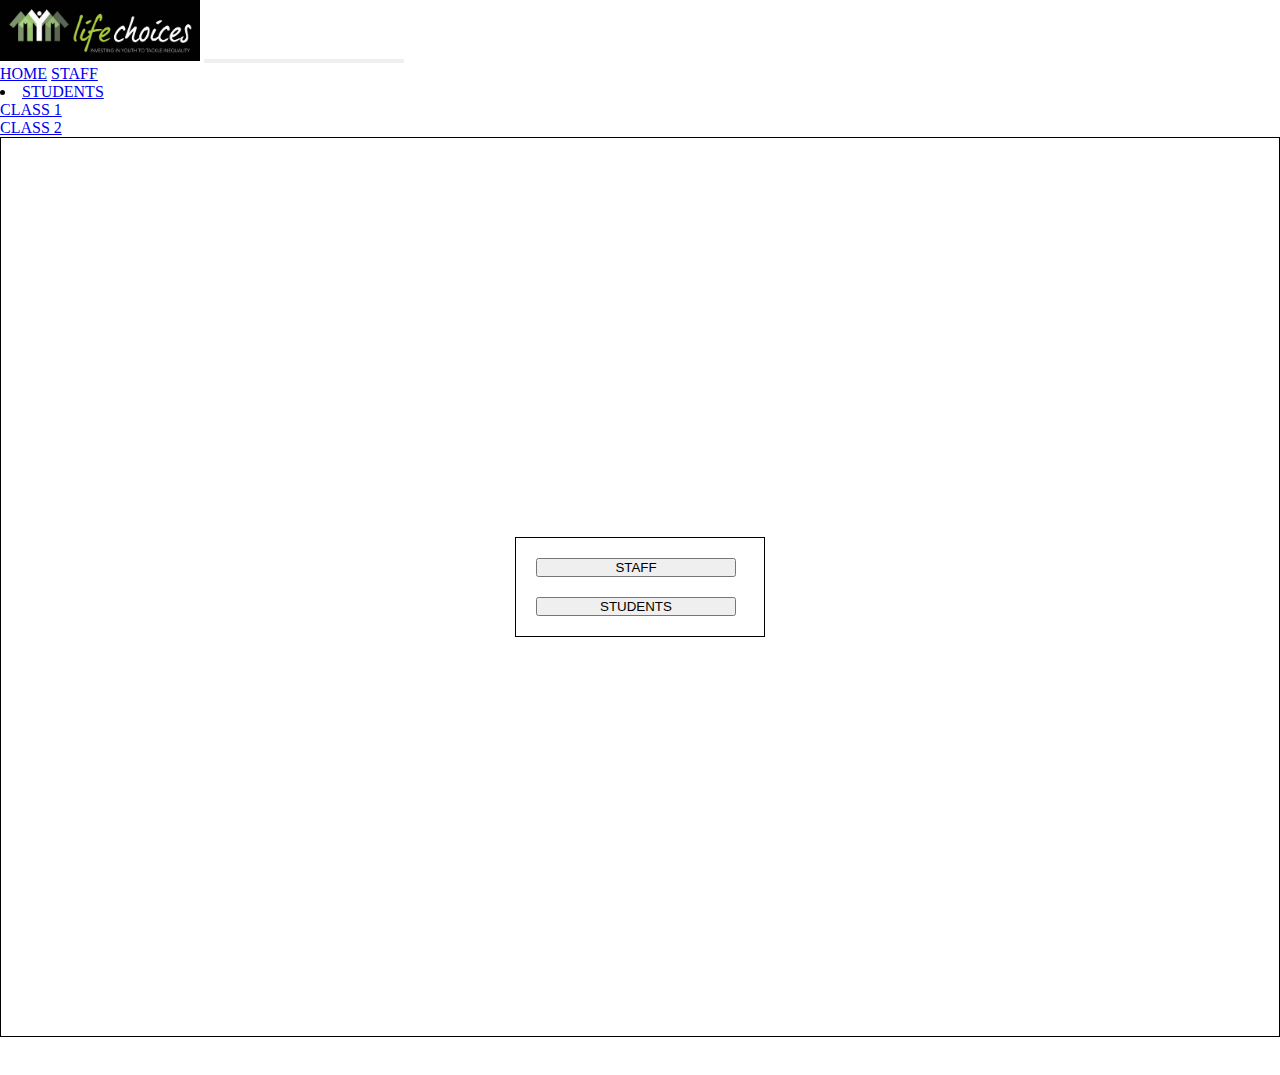
<file: Index.html>
<html lang="en">
  <head>
    <!-- Required meta tags -->
    <meta charset="utf-8">
    <meta name="viewport" content="width=device-width, initial-scale=1">

    <!-- Bootstrap CSS -->
    <link href="https://cdn.jsdelivr.net/npm/bootstrap@5.1.3/dist/css/bootstrap.min.css" rel="stylesheet" integrity="sha384-1BmE4kWBq78iYhFldvKuhfTAU6auU8tT94WrHftjDbrCEXSU1oBoqyl2QvZ6jIW3" crossorigin="anonymous">
    <!-- My Css -->
    <link rel="stylesheet" href="./styles.css">
    <title>Hello, world!</title>
  </head>
  <body>
    <!-- NavBar-->
    <nav class="navbar navbar-expand-lg navbar-dark bg-dark">
        <div class="container-fluid">
          <a class="navbar-brand" href="#"><img src="./Images/Lifechoices.jpg" alt=""></a>
          <button class="navbar-toggler" type="button" data-bs-toggle="collapse" data-bs-target="#navbarNavAltMarkup" aria-controls="navbarNavAltMarkup" aria-expanded="false" aria-label="Toggle navigation">
            <span class="navbar-toggler-icon"></span>
          </button>
          <div class="collapse navbar-collapse justify-content-end" id="navbarNavAltMarkup">
            <div class="navbar-nav">
              <a class="nav-link active" aria-current="page" href="#">HOME</a>
              <a class="nav-link" href="./Staff.html">STAFF</a>
              <li class="nav-item dropdown">
                <a class="nav-link dropdown-toggle" href="#" id="navbarDropdownMenuLink" role="button" data-bs-toggle="dropdown" aria-expanded="false">
                  STUDENTS
                </a>
                <ul class="dropdown-menu" aria-labelledby="navbarDropdownMenuLink">
                  <li><a class="dropdown-item" href="./Class-1.html">CLASS 1</a></li>
                  <li><a class="dropdown-item" href="./Class-2.html">CLASS 2</a></li>
                </ul>
              </li>
            </div>
          </div>
        </div>
      </nav>
      <section id="landing">
          <div class="select">
              <div class="staff">
                <a href="Staff.html"><button>STAFF</button></a>
              </div>
              <div class="students">
                <a href="Students.html"><button>STUDENTS</button></a>
              </div>
          </div>
      </section>
      </div>
      <footer class="bg-dark"><p>Created by Zachary Williams</p></footer>
    <!--Endof NavBar-->
    <!-- Optional JavaScript; choose one of the two! -->

    <!-- Option 1: Bootstrap Bundle with Popper -->
    <script src="https://cdn.jsdelivr.net/npm/bootstrap@5.1.3/dist/js/bootstrap.bundle.min.js" integrity="sha384-ka7Sk0Gln4gmtz2MlQnikT1wXgYsOg+OMhuP+IlRH9sENBO0LRn5q+8nbTov4+1p" crossorigin="anonymous"></script>

    <!-- Option 2: Separate Popper and Bootstrap JS -->
    <!--
    <script src="https://cdn.jsdelivr.net/npm/@popperjs/core@2.10.2/dist/umd/popper.min.js" integrity="sha384-7+zCNj/IqJ95wo16oMtfsKbZ9ccEh31eOz1HGyDuCQ6wgnyJNSYdrPa03rtR1zdB" crossorigin="anonymous"></script>
    <script src="https://cdn.jsdelivr.net/npm/bootstrap@5.1.3/dist/js/bootstrap.min.js" integrity="sha384-QJHtvGhmr9XOIpI6YVutG+2QOK9T+ZnN4kzFN1RtK3zEFEIsxhlmWl5/YESvpZ13" crossorigin="anonymous"></script>
    -->
  </body>
</html>
</file>
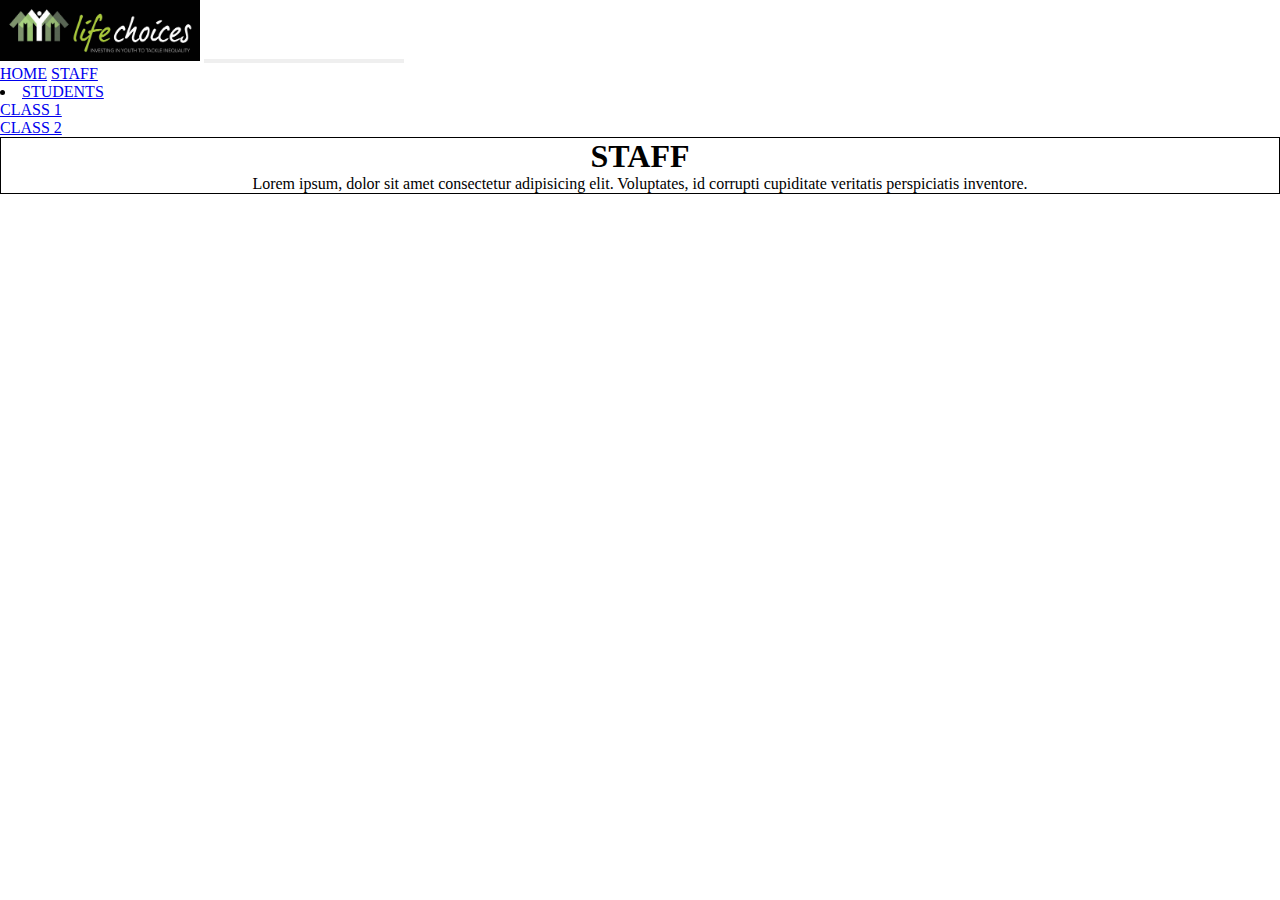
<file: Staff.html>
<html lang="en">
  <head>
    <!-- Required meta tags -->
    <meta charset="utf-8">
    <meta name="viewport" content="width=device-width, initial-scale=1">

    <!-- Bootstrap CSS -->
    <link href="https://cdn.jsdelivr.net/npm/bootstrap@5.1.3/dist/css/bootstrap.min.css" rel="stylesheet" integrity="sha384-1BmE4kWBq78iYhFldvKuhfTAU6auU8tT94WrHftjDbrCEXSU1oBoqyl2QvZ6jIW3" crossorigin="anonymous">
    <!-- My Css-->
    <link rel="stylesheet" href="./styles.css">
    <title>Hello, world!</title>
  </head>
  <body>
     <!-- NavBar-->
     <nav class="navbar navbar-expand-lg navbar-dark bg-dark">
      <div class="container-fluid">
        <a class="navbar-brand" href="#"><img src="./Images/Lifechoices.jpg" alt=""></a>
        <button class="navbar-toggler" type="button" data-bs-toggle="collapse" data-bs-target="#navbarNavAltMarkup" aria-controls="navbarNavAltMarkup" aria-expanded="false" aria-label="Toggle navigation">
          <span class="navbar-toggler-icon"></span>
        </button>
        <div class="collapse navbar-collapse justify-content-end" id="navbarNavAltMarkup">
          <div class="navbar-nav">
            <a class="nav-link active" aria-current="page" href="./Index.html">HOME</a>
            <a class="nav-link" href="./Staff.html">STAFF</a>
            <li class="nav-item dropdown">
              <a class="nav-link dropdown-toggle" href="#" id="navbarDropdownMenuLink" role="button" data-bs-toggle="dropdown" aria-expanded="false">
                STUDENTS
              </a>
              <ul class="dropdown-menu" aria-labelledby="navbarDropdownMenuLink">
                <li><a class="dropdown-item" href="./Class-1.html">CLASS 1</a></li>
                <li><a class="dropdown-item" href="./Class-2.html">CLASS 2</a></li>
              </ul>
            </li>
          </div>
        </div>
      </div>
    </nav>
    <div class="intro">
      <h1>STAFF</h1>
      <p>Lorem ipsum, dolor sit amet consectetur adipisicing elit. Voluptates, id corrupti cupiditate veritatis perspiciatis inventore.</p>
    </div>

    <!-- Optional JavaScript; choose one of the two! -->

    <!-- Option 1: Bootstrap Bundle with Popper -->
    <script src="https://cdn.jsdelivr.net/npm/bootstrap@5.1.3/dist/js/bootstrap.bundle.min.js" integrity="sha384-ka7Sk0Gln4gmtz2MlQnikT1wXgYsOg+OMhuP+IlRH9sENBO0LRn5q+8nbTov4+1p" crossorigin="anonymous"></script>

    <!-- Option 2: Separate Popper and Bootstrap JS -->
    <!--
    <script src="https://cdn.jsdelivr.net/npm/@popperjs/core@2.10.2/dist/umd/popper.min.js" integrity="sha384-7+zCNj/IqJ95wo16oMtfsKbZ9ccEh31eOz1HGyDuCQ6wgnyJNSYdrPa03rtR1zdB" crossorigin="anonymous"></script>
    <script src="https://cdn.jsdelivr.net/npm/bootstrap@5.1.3/dist/js/bootstrap.min.js" integrity="sha384-QJHtvGhmr9XOIpI6YVutG+2QOK9T+ZnN4kzFN1RtK3zEFEIsxhlmWl5/YESvpZ13" crossorigin="anonymous"></script>
    -->
  </body>
</html>
</file>
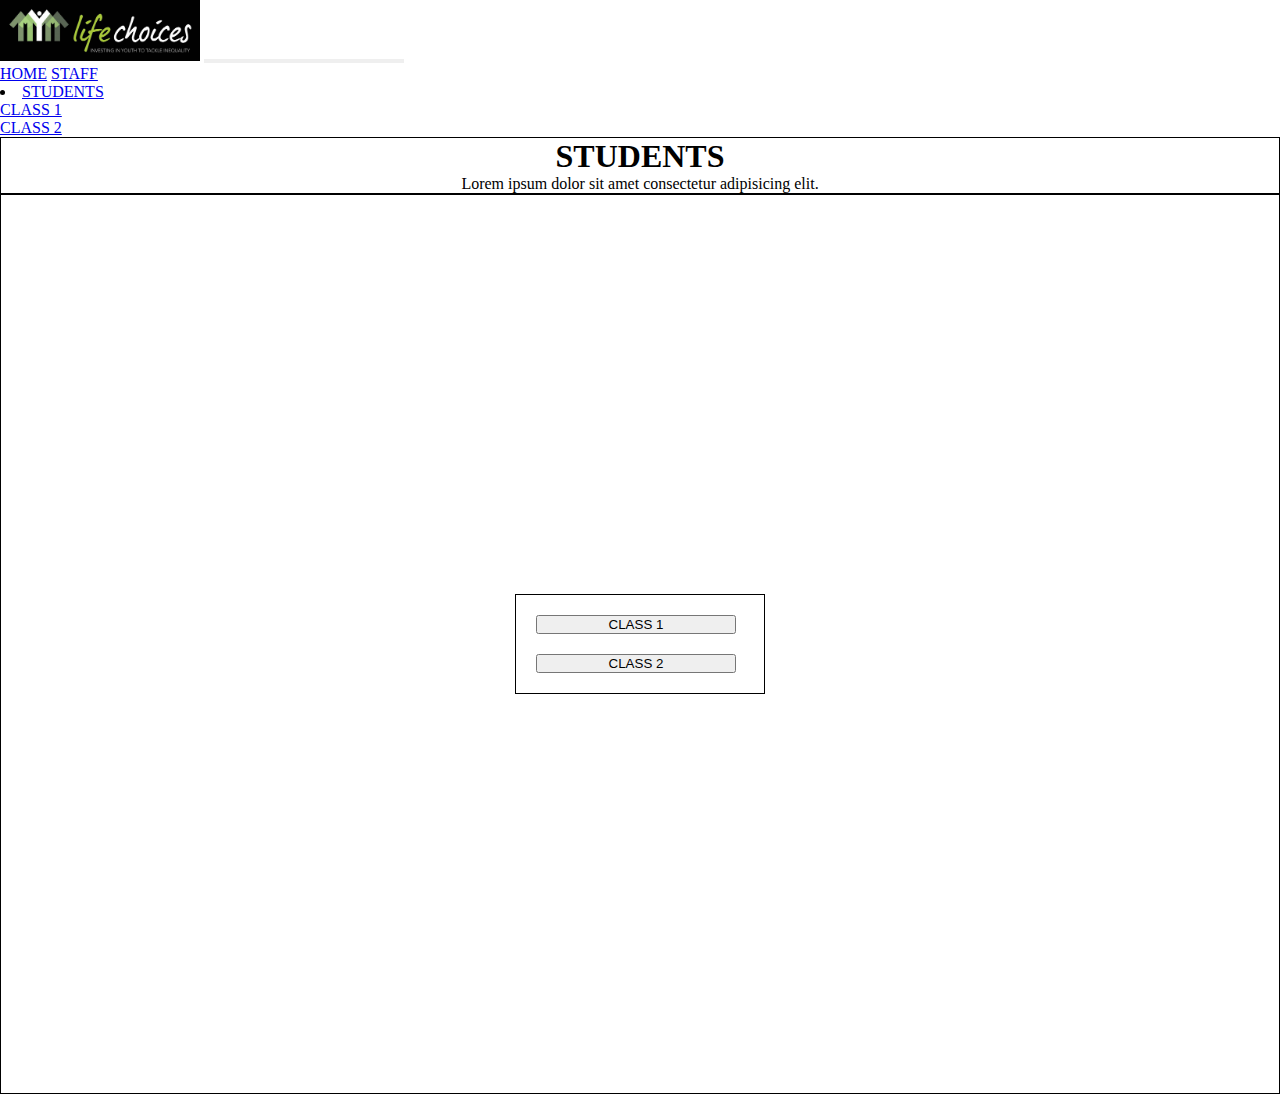
<file: Students.html>
<html lang="en">
  <head>
    <!-- Required meta tags -->
    <meta charset="utf-8">
    <meta name="viewport" content="width=device-width, initial-scale=1">

    <!-- Bootstrap CSS -->
    <link href="https://cdn.jsdelivr.net/npm/bootstrap@5.1.3/dist/css/bootstrap.min.css" rel="stylesheet" integrity="sha384-1BmE4kWBq78iYhFldvKuhfTAU6auU8tT94WrHftjDbrCEXSU1oBoqyl2QvZ6jIW3" crossorigin="anonymous">
    <!-- My Css-->
    <link rel="stylesheet" href="./styles.css">
    <title>Hello, world!</title>
  </head>
  <body>
     <!-- NavBar-->
     <nav class="navbar navbar-expand-lg navbar-dark bg-dark">
      <div class="container-fluid">
        <a class="navbar-brand" href="#"><img src="./Images/Lifechoices.jpg" alt=""></a>
        <button class="navbar-toggler" type="button" data-bs-toggle="collapse" data-bs-target="#navbarNavAltMarkup" aria-controls="navbarNavAltMarkup" aria-expanded="false" aria-label="Toggle navigation">
          <span class="navbar-toggler-icon"></span>
        </button>
        <div class="collapse navbar-collapse justify-content-end" id="navbarNavAltMarkup">
          <div class="navbar-nav">
            <a class="nav-link active" aria-current="page" href="./Index.html">HOME</a>
            <a class="nav-link" href="./Staff.html">STAFF</a>
            <li class="nav-item dropdown">
              <a class="nav-link dropdown-toggle" href="#" id="navbarDropdownMenuLink" role="button" data-bs-toggle="dropdown" aria-expanded="false">
                STUDENTS
              </a>
              <ul class="dropdown-menu" aria-labelledby="navbarDropdownMenuLink">
                <li><a class="dropdown-item" href="./Class-1.html">CLASS 1</a></li>
                <li><a class="dropdown-item" href="./Class-2.html">CLASS 2</a></li>
              </ul>
            </li>
          </div>
        </div>
      </div>
    </nav>
    <div class="intro">
      <h1>STUDENTS</h1>
      <p>Lorem ipsum dolor sit amet consectetur adipisicing elit.</p>
    </div>
    <div id="landing">
      <div class="select">
        <div class="class-1">
          <a href="./Class-1.html"><button>CLASS 1</button></a>
        </div>
        <div class="class-2">
          <a href="./Class-2.html"><button>CLASS 2</button></a>
        </div>
      </div>
    </div>
    <!-- Optional JavaScript; choose one of the two! -->

    <!-- Option 1: Bootstrap Bundle with Popper -->
    <script src="https://cdn.jsdelivr.net/npm/bootstrap@5.1.3/dist/js/bootstrap.bundle.min.js" integrity="sha384-ka7Sk0Gln4gmtz2MlQnikT1wXgYsOg+OMhuP+IlRH9sENBO0LRn5q+8nbTov4+1p" crossorigin="anonymous"></script>

    <!-- Option 2: Separate Popper and Bootstrap JS -->
    <!--
    <script src="https://cdn.jsdelivr.net/npm/@popperjs/core@2.10.2/dist/umd/popper.min.js" integrity="sha384-7+zCNj/IqJ95wo16oMtfsKbZ9ccEh31eOz1HGyDuCQ6wgnyJNSYdrPa03rtR1zdB" crossorigin="anonymous"></script>
    <script src="https://cdn.jsdelivr.net/npm/bootstrap@5.1.3/dist/js/bootstrap.min.js" integrity="sha384-QJHtvGhmr9XOIpI6YVutG+2QOK9T+ZnN4kzFN1RtK3zEFEIsxhlmWl5/YESvpZ13" crossorigin="anonymous"></script>
    -->
  </body>
</html>
</file>
<file: styles.css>
* {
    margin: 0;
    padding: 0;
    box-sizing: border-box;
    scroll-behavior: smooth;
}
/* NavBar */
.navbar-brand img {
    width: 200px;
}
/* Landing */
#Landing {
    border: 1px solid black;
    width: 100%;
    height: 100vh;
    display: flex;
    flex-direction: column;
    justify-content: center;
    align-items: center;
}
.select {
    width: 250px;
    padding: 20px;
    border: 1px solid black;
    display: flex;
    flex-direction: column;
    gap: 20px;
}

button {
    width: 200px;
}
.intro {
    border: 1px solid black;
    text-align: center;
}

#Landing .row {
    border: 1px solid black;
    display: flex;
    justify-content: center;
    padding: 10px;
}

.row button {
    margin-bottom: 2px;
}

/* Zachary */

.card img {
    width: 285px;
    height: 250px;
    border-radius: 50%;
}

div.hero-img {
    display: flex;
    justify-content: center;
}
.form-check {
    border: 1px solid black;
    display: flex;
}

.screening-ques {
    border: 1px solid black;
    display: flex;
    justify-content: center;
    width: 500px;
    
}

div.screening {
    display: flex;
    flex-direction: column;
    justify-content: center;
    align-items: center;
}

/* footer */
footer {
    padding: 10px;
    color: white;
    display: flex;
    flex-direction: column;
    justify-content: center;
    align-items: center;
}
</file>
